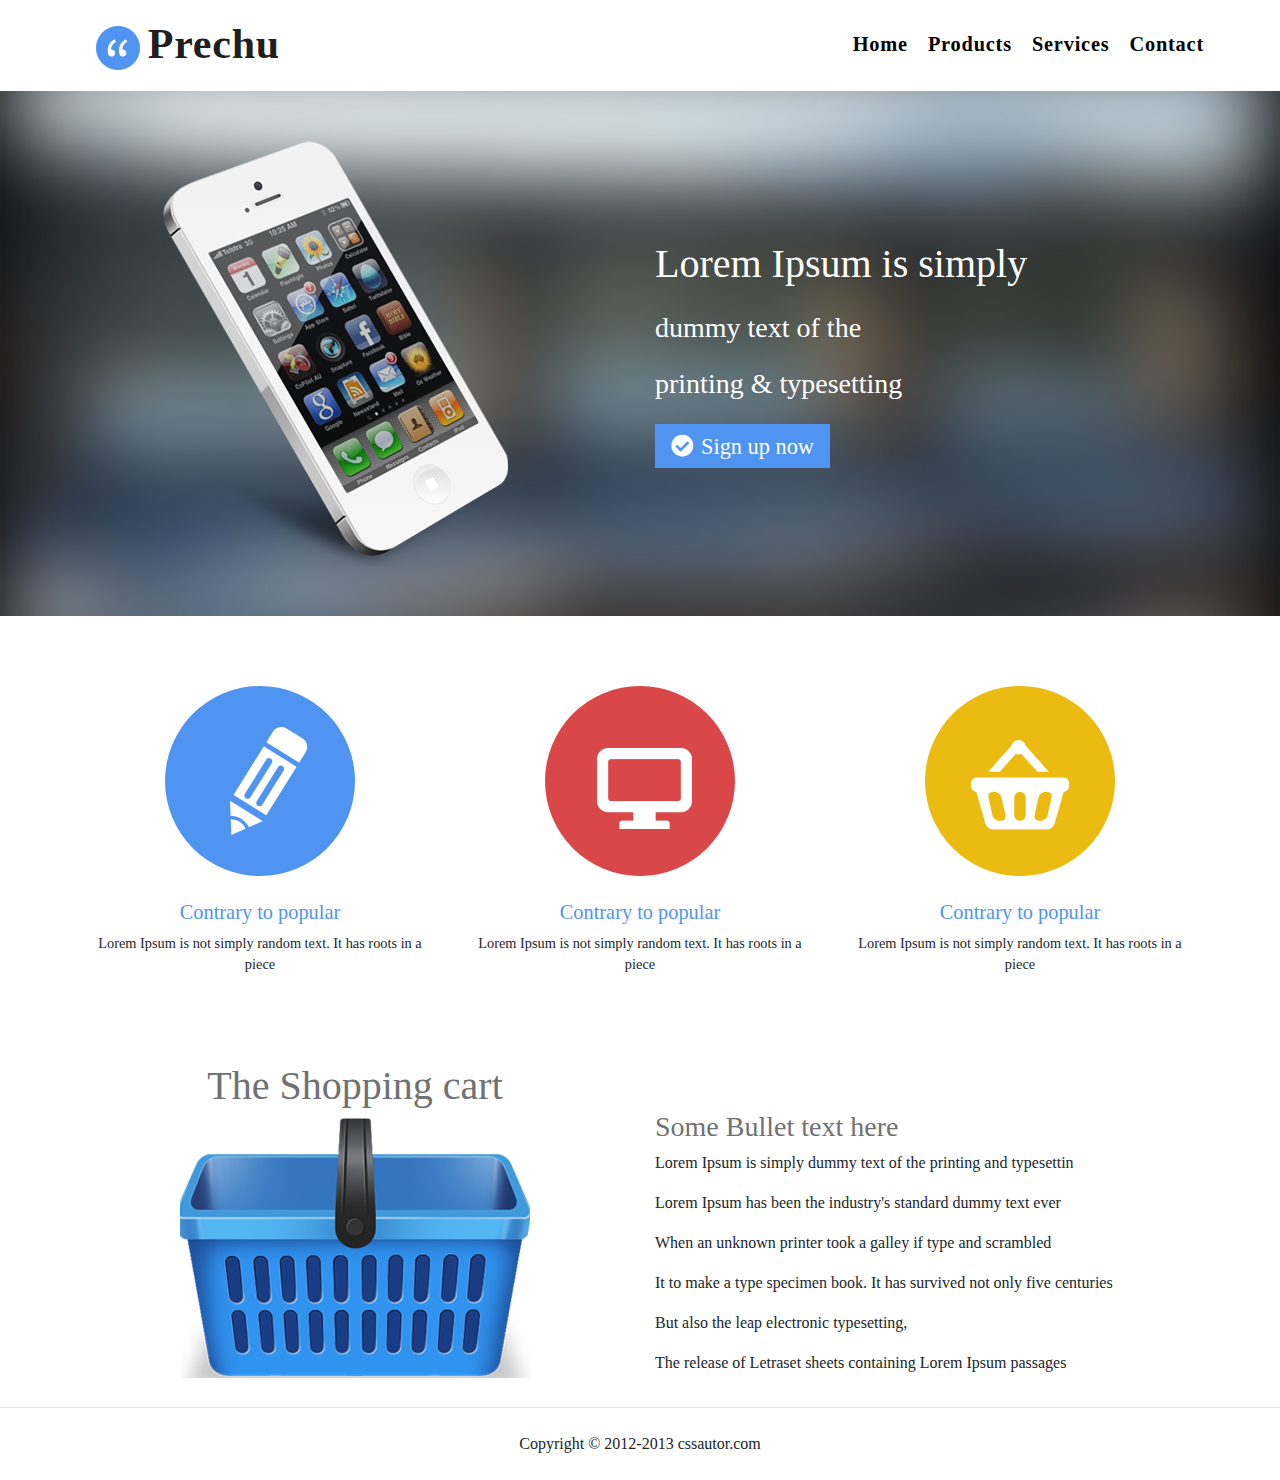
<file: Portfolio/Prehu - Site Design/index.html>
<!DOCTYPE html>
<html lang="en">
<head>
  <meta charset="UTF-8">
  <meta name="viewport" content="width=device-width, initial-scale=1, shrink-to-fit=no">
  <meta http-equiv="x-ua-compatible" content="ie=edge">
  <title>Prechu Site</title>
  <!-- MDB icon -->
  <link rel="icon" href="img/mdb-favicon.ico" type="image/x-icon">
  <!-- Font Awesome -->
  <link rel="stylesheet" href="https://use.fontawesome.com/releases/v5.11.2/css/all.css">
  <!-- Google Fonts Roboto -->
  <link rel="stylesheet" href="https://fonts.googleapis.com/css?family=Roboto:300,400,500,700&display=swap">
  <!-- Bootstrap core CSS -->
  <link rel="stylesheet" href="css/bootstrap.min.css">
  <!-- Material Design Bootstrap -->
  <link rel="stylesheet" href="css/mdb.min.css">
  <!-- Your custom styles (optional) -->
  <link rel="stylesheet" href="css/style.css">
</head>
<body>

  <!-- Start your project here-->  
    <nav class="navbar navbar-expand-lg navbar-light shadow-none mx-5 wow fadeIn" style="font-family: Gilroy Semibold; font-size: 14px; letter-spacing: 0.8px; padding-left: 3.1%; font-weight: 600; color: #3c3c3b;">
  <a class="navbar-brand" href="#"><img src="img/Без имени-1.png" alt="" style="">Prechu</a>
  <button class="navbar-toggler" type="button" data-toggle="collapse" data-target="#navbarNavDropdown" aria-controls="navbarNavDropdown" aria-expanded="false" aria-label="Toggle navigation" style="background: #5094F2;">
    <i class="fa fa-bars" style="color: #fff; font-size: 30px;"></i>
  </button>
  <div class="collapse navbar-collapse" id="navbarNavDropdown">
    <ul class="navbar-nav ml-auto">
    <li class="nav-item pr-1">
        <a class="nav-link" href="#">Home</a>
      </li>
      <li class="nav-item pr-1">
        <a class="nav-link" href="#">Products</a>
      </li>
      <li class="nav-item pr-1">
        <a class="nav-link" href="#">Services</a>
      </li>
      <li class="nav-item pr-1">
        <a class="nav-link" href="#">Contact</a>
      </li>
    </ul>
  </div>
</nav>

<div id="head" class="container-fluid">
  <div class="row h-100">
    <div class="col-lg-6 col-6 my-auto d-flex justify-content-center">
      <img src="img/iphone.png" alt="">
    </div>
    <div class="col-lg-6 col-6 my-auto d-block">
      <h1>Lorem Ipsum is simply</h1><br>
      <h3>dummy text of the</h3><br>
      <h3>printing & typesetting</h3><br>
      <button><i class="fas fa-check-circle mr-2"></i>Sign up now</button>
    </div>
  </div>
</div>

<div class="container">
  <div class="row text-center" style="margin-top: 70px; margin-bottom: 70px;">
    <div class="col-lg-4 col-sm-12 col-md-12 col-12">
      <img src="img/designe.png" id="designe" class="mb-4" alt="">
      <h3 style="color: #5094F2; font-size: 20.35px;">Contrary to popular</h3>
      <p style="font-size: 14.35px;">Lorem Ipsum is not simply random text. It has roots in a piece </p>
    </div>
    <div class="col-lg-4 col-sm-12 col-md-12 col-12">
      <img src="img/work.png" id="work" alt="" class="mb-4">
      <h3 style="color: #5094F2; font-size: 20.35px;">Contrary to popular</h3>
      <p style="font-size: 14.35px;">Lorem Ipsum is not simply random text. It has roots in a piece </p>
    </div>
    <div class="col-lg-4 col-sm-12 col-md-12 col-12">
      <img src="img/shop.png" id="shop" alt="" class="mb-4">
      <h3 style="color: #5094F2; font-size: 20.35px;">Contrary to popular</h3>
      <p style="font-size: 14.35px;">Lorem Ipsum is not simply random text. It has roots in a piece </p>
    </div>
  </div>
</div>

<div class="container">
  <div class="row">
    <div class="col-lg-6 col-12 text-center" style="font-family: Segoe WP Regular; color: #6F7173;">
      <h1>The Shopping cart</h1>
      <img src="img/shop-korzina.png" alt="">
    </div>
    <div class="col-lg-6 col-12 mt-5 d-block" style="font-family: Segoe WP Light;">
      <h3 style="font-family: Segoe WP Regular; color: #6F7173">Some Bullet text here</h3>
      <p>Lorem Ipsum is simply dummy text of the printing and typesettin</p>
      <p>Lorem Ipsum has been the industry's standard dummy text ever</p>
      <p>When an unknown printer took a galley if type and scrambled</p>
      <p>It to make a type specimen book. It has survived not only five centuries</p>
      <p>But also the leap electronic typesetting,</p>
      <p>The release of Letraset sheets containing Lorem Ipsum passages</p>
    </div>
  </div>
</div>

<hr>
<footer>
  <div class="container-fluid text-center">
    <p class="mt-4 mb-4">Copyright &copy 2012-2013 cssautor.com</p>
  </div>
</footer>
  <!-- End your project here-->

  <!-- jQuery -->
  <script type="text/javascript" src="js/jquery.min.js"></script>
  <!-- Bootstrap tooltips -->
  <script type="text/javascript" src="js/popper.min.js"></script>
  <!-- Bootstrap core JavaScript -->
  <script type="text/javascript" src="js/bootstrap.min.js"></script>
  <!-- MDB core JavaScript -->
  <script type="text/javascript" src="js/mdb.min.js"></script>
  <!-- Your custom scripts (optional) -->
  <script type="text/javascript"></script>

</body>
</html>
</file>
<file: Portfolio/Prehu - Site Design/css/style.css>
*{
	font-family: Segoe WP Light;
}

a{
	color: #000;
	word-spacing: -13px;
}

nav{
	box-shadow: none !important;
}

.navbar-brand{
	font-size: 42px;
}

.nav-link{
	color: #6c6c6c;
	font-size: 20.35px;
}

.nav-link::after{
	content: '';
	display: block;
	width: 0;
	height: 2px;
	background: #5094F2;
	transition: width .3s;
}

.nav-link:hover::after{
	width: 100%;
	transition: width .3s;
}

#head{
	padding: 50px 50px;
	width: 100%;
	height: auto;
	color: #fff;
	line-height: 15px;
	background: url(bg-header.jpg);
	background-size: cover;
	background-repeat: no-repeat;
}

#head button{
	width: 175px;
	height: 44px;
	color: #fff;
	background: #5094F2;
	border: none;
	font-size: 22.35px;
}

#designe{
	background: #5094F2;
	border-radius: 50%;
}

#work{
	background: #D94748;
	border-radius: 50%;
}

#shop{
	background: #EBBB11;
	border-radius: 50%;
}

@font-face {
  font-family: Segoe-WP;
  src:url(../font-family/segoe-wp.ttf);
}

@font-face {
  font-family: Segoe WP Light;
  src:url(../font-family/Segoe WP Light.ttf);
}

@font-face {
  font-family: Segoe WP Regular;
  src:url(../font-family/ofont.ru_Segoe WP.ttf);
}
</file>
